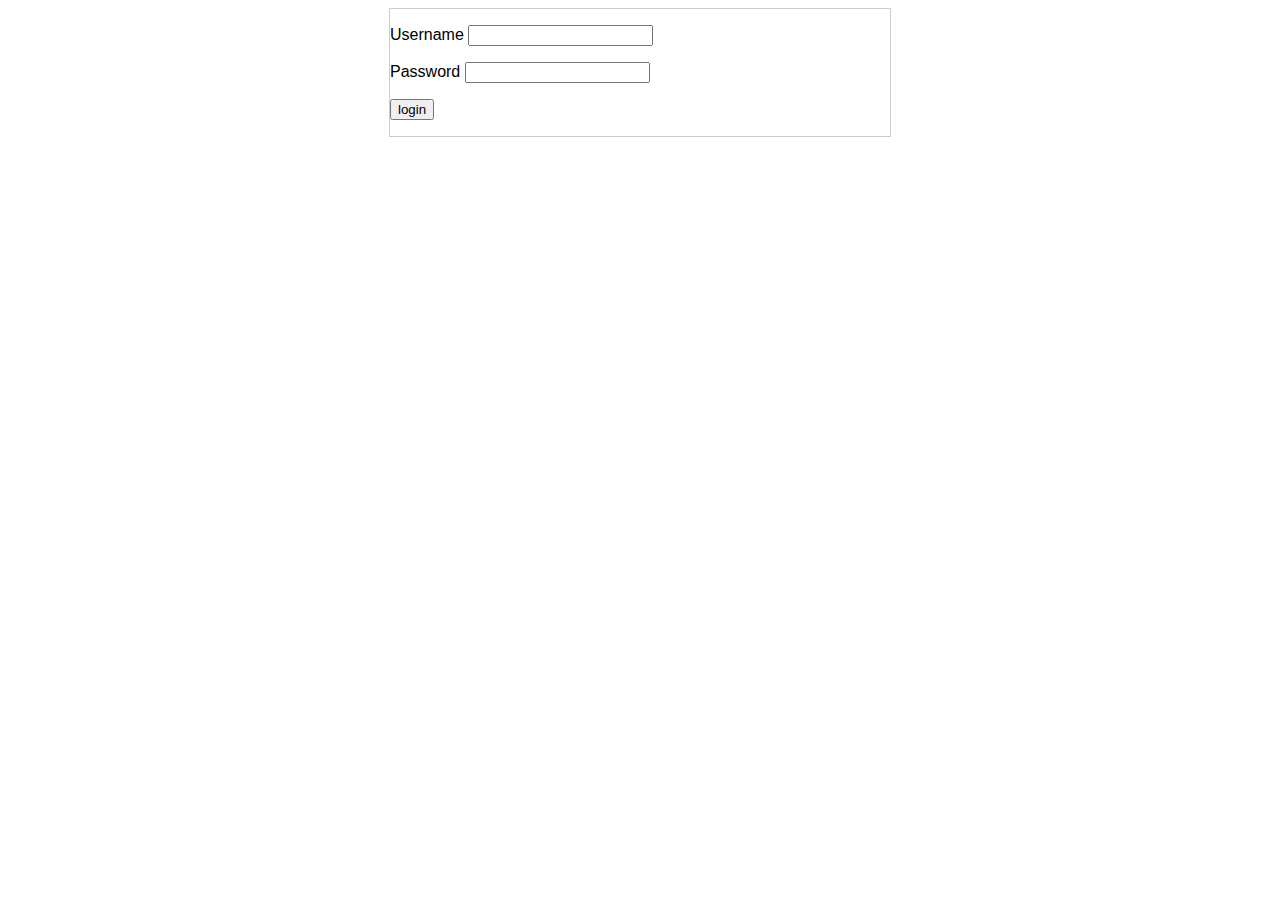
<file: Public/login.html>
<!DOCTYPE html>
<html lang="en">
<head>
    <meta charset="UTF-8">
    <meta http-equiv="X-UA-Compatible" content="IE=edge">
    <meta name="viewport" content="width=device-width, initial-scale=1.0">
    <title>Login</title>
    <link rel="stylesheet" href="main.css">
</head>
<body>
    <form action="">
        <p>Username <input type="text"></p>
        <p>Password  <input type="password"></p>
        <p><input value="login" type="submit" /></p>
    </form>
</body>
</html>
</file>
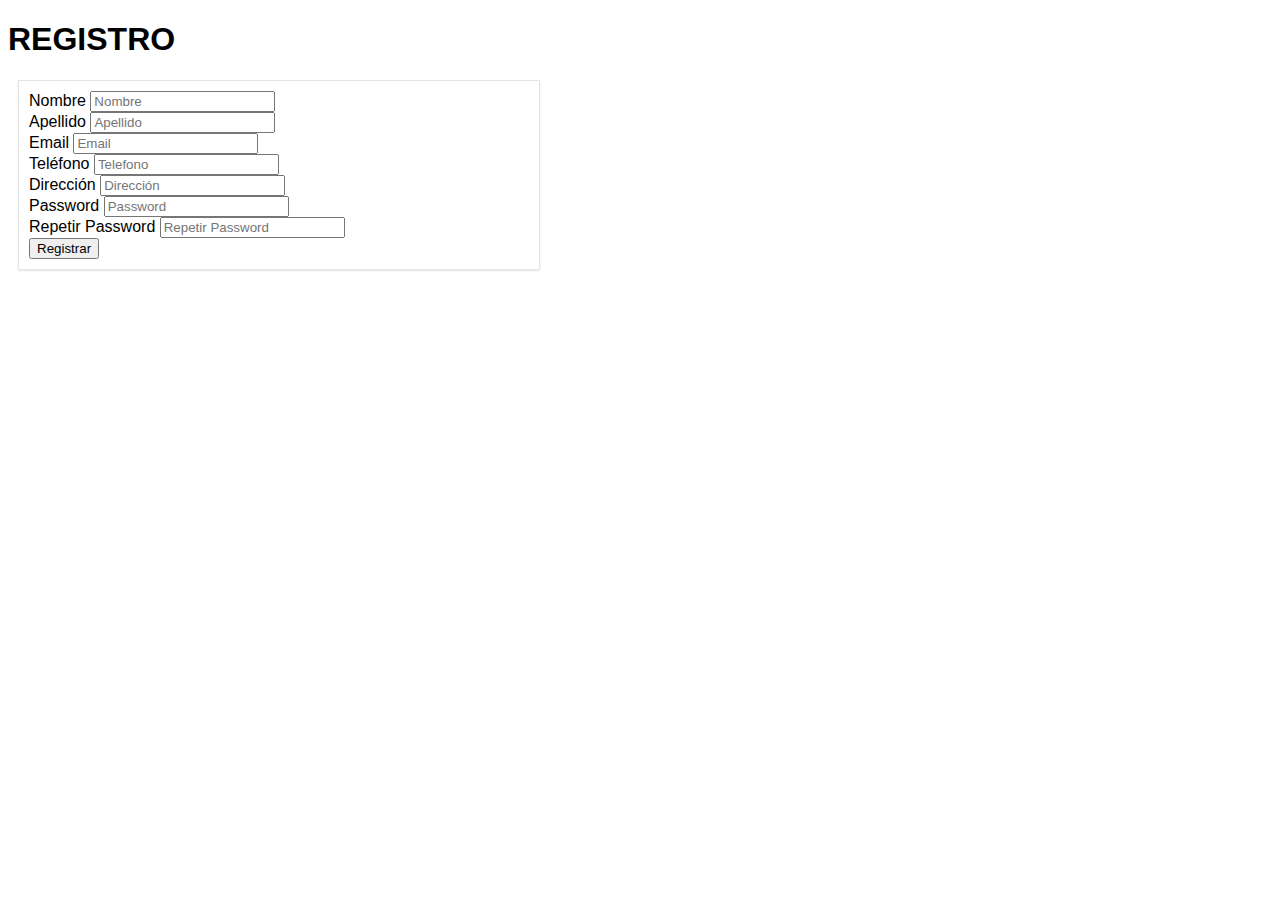
<file: Public/registro.html>
<!DOCTYPE html>
<html lang="en">
<head>
    <meta charset="UTF-8">
    <meta http-equiv="X-UA-Compatible" content="IE=edge">
    <meta name="viewport" content="width=device-width, initial-scale=1.0">
    <title>Registro</title>
    <link rel="stylesheet" href="main.css">
</head>
<body>
    <h1>REGISTRO</h1>
    <form action="/registro" method="post" class="formulario">
        <div class="form-group">
            <label for="nombre">Nombre</label>
            <input type="text" class="form-control" id="nombre" name="nombre" placeholder="Nombre">
        </div>
        <div class="form-group">
            <label for="apellido">Apellido</label>
            <input type="text" class="form-control" id="apellido" name="apellido" placeholder="Apellido">
        </div>
        <div class="form-group">
            <label for="email">Email</label>
            <input type="email" class="form-control" id="email" name="email" placeholder="Email">
        </div>
        <div class="form-group">
            <label for="telefono">Teléfono</label>
            <input type="text" class="form-control" id="telefono" name="telefono" placeholder="Telefono">
        </div>
        <div class="form-group">
            <label for="direccion">Dirección</label>
            <input type="text" class="form-control" id="direccion" name="direccion" placeholder="Dirección">
        </div>
        <div class="form-group">
            <label for="password">Password</label>
            <input type="password" class="form-control" id="password" name="password" placeholder="Password">
        </div>
        <div class="form-group">
            <label for="password2">Repetir Password</label>
            <input type="password" class="form-control" id="password2" name="password2" placeholder="Repetir Password">
        </div>
        <div class="form-group">
            <button type="submit" class="btn btn-default">Registrar</button>
        </div>
    </form>
</body>
</html>
</file>
<file: Public/main.css>
body{
    font-family: "Helvetica Neue", Helvetica, Arial, sans-serif;
}

.formulario{
    background-color: #fff;
    border: 1px solid #E5E5E5;
    padding: 10px;
    margin: 10px;
    -webkit-box-shadow: 0 1px 2px rgba(0,0,0,0.1);
    -moz-box-shadow: 0 1px 2px rgba(0,0,0,0.1);
    box-shadow: 0 1px 2px rgba(0,0,0,0.1);
}

form{
    border: solid 1px #ccc;
    width: 500px;
    margin: 0 auto;
}
</file>
